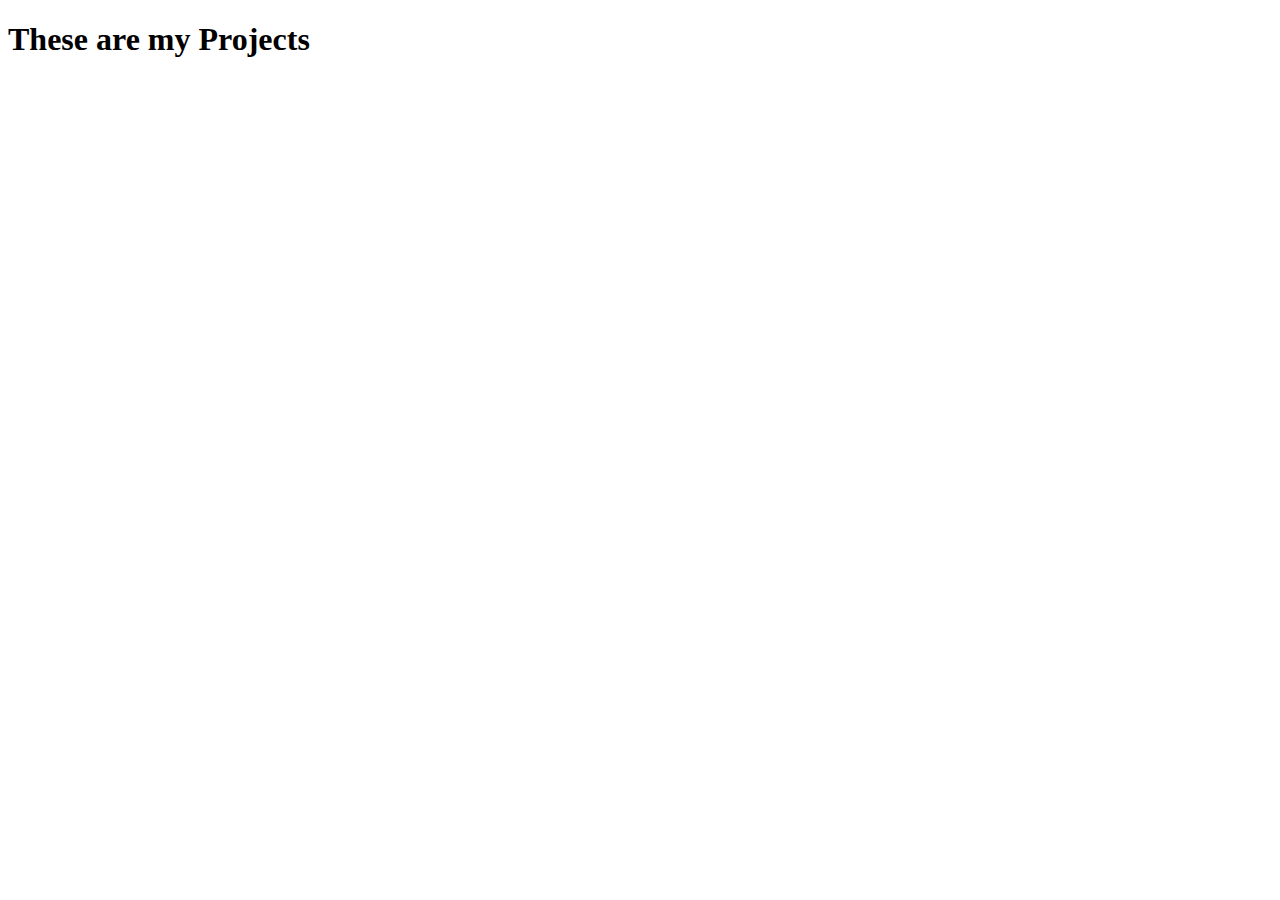
<file: Portfolio/Projects.html>
<!DOCTYPE html>

    <html>

    <head>
        <title>
            MY PROJECTS
        </title>


    </head>

    <body>

        <h1>
            These are my Projects
        </h1>

    </body>

    </html>
</file>
